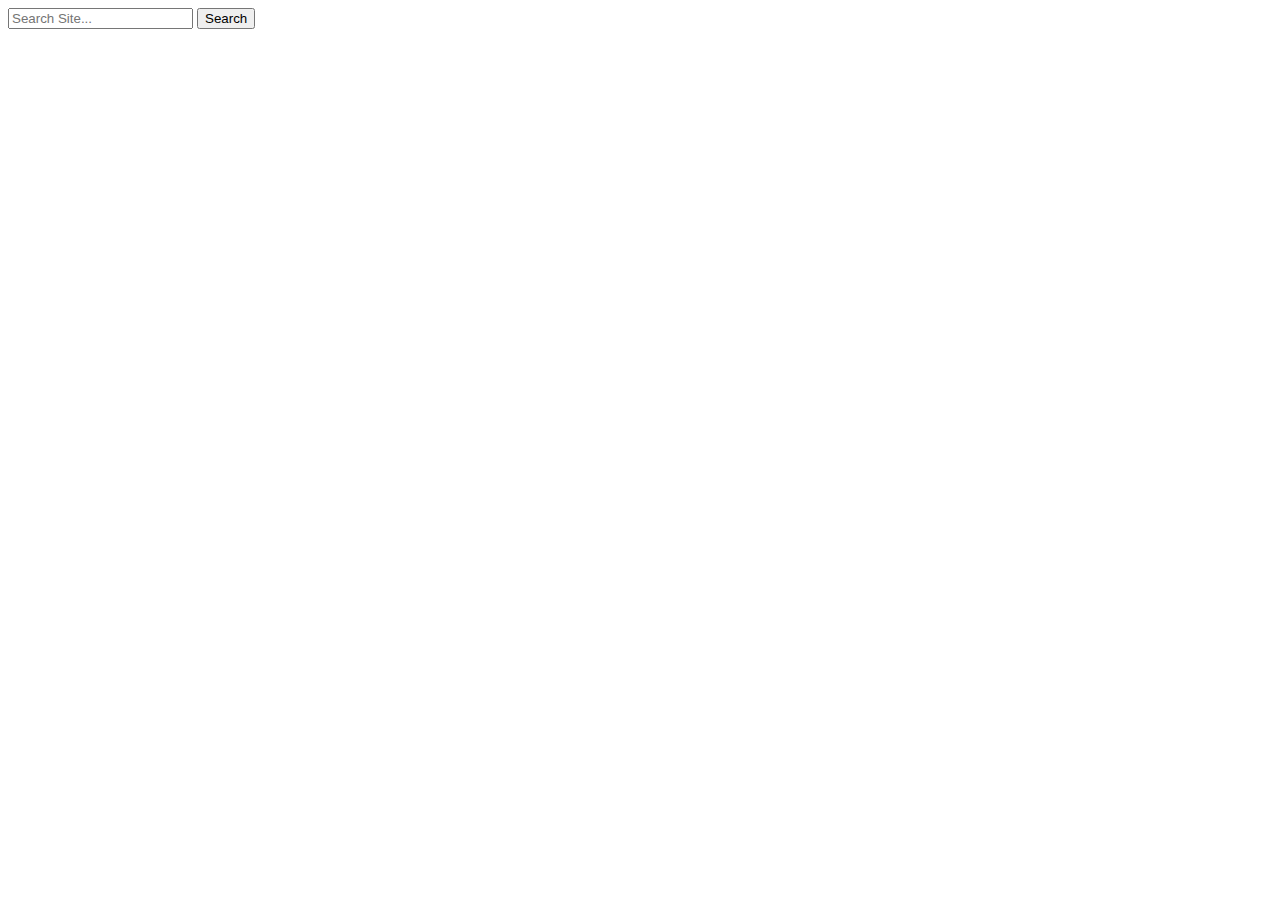
<file: artist.html>
<!DOCTYPE html>

<html>
<head>
    <title>Artists</title>
</head>

<link rel="stylesheet" type="text/css" href="home.css">

<body>
    
    
    <div class="header">
        

                <div class="search">
                    <form action="http://www.mywebsiteurl.com/search.php">
                        <input type="text" name="search" placeholder="Search Site..."/>
                        <input type="submit" value="Search"/>
                    </form>
                </div>  
             
    </div>      
    
    
    <div class="body">
        
        <div class="artists">
            
        </div>
        
    </div>
    
    
    <div class="footer">
        <div class="social">
            
        </div>
    </div>
    
<script src="artists.js"></script>


</body>
</html>
</file>
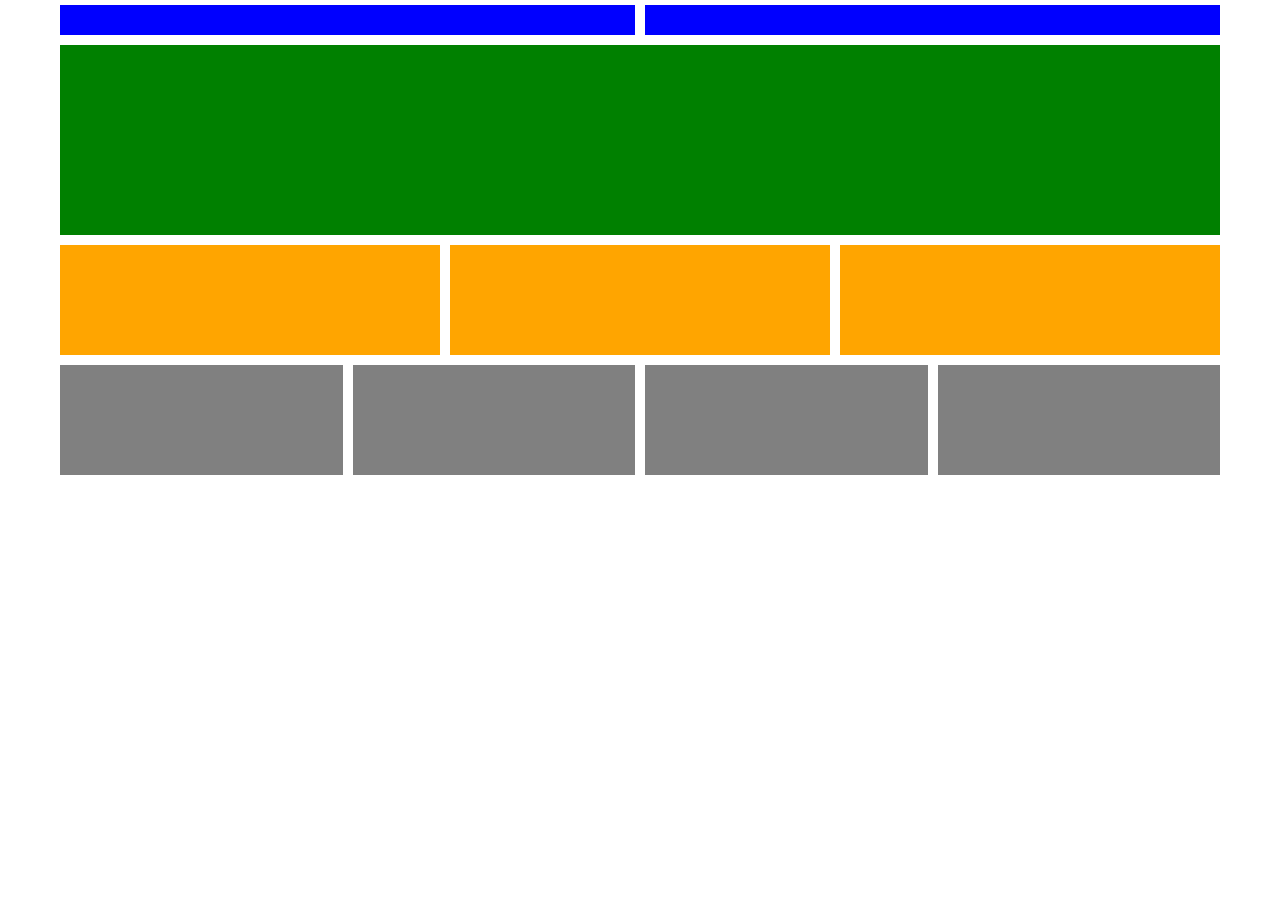
<file: layoutone.html>
<!DOCTYPE html>

<html>
<head>
    <title>Layout One</title>
<meta name="viewport" content="width=device-width, initial-scale=1"/>
<link rel="stylesheet" href="css/bootstrap.min.css"/>
<link rel="stylesheet" type="text/css" href="layoutone.css">
<script src="js/jquery-2.2.4.min.js"></script>
<script src="js/bootstrap.min.js"></script>

</head>

<body>
<div class="container">
    
    <div class="row">
        <div class="blue col-xl-6 col-lg-6 col-md-12"></div>
        <div class="blue col-xl-6 col-lg-6 col-md-12"></div>
    </div>
    <div class="row">
        <div class="green col-xl-12"></div>
    </div>
    <div class="row">
        <div class="orange col-xl-4 col-lg-4 col-md-12"></div>
        <div class="orange col-xl-4 col-lg-4 col-md-12"></div>
        <div class="orange col-xl-4 col-lg-4 col-md-12"></div>
    </div>
    <div class="row">
        <div class="grey col-xl-3 col-lg-3 col-md-6 col-md-0"></div>
        <div class="grey col-xl-3 col-lg-3 col-md-6 col-md-0"></div>
        <div class="grey col-xl-3 col-lg-3 col-md-6 col-md-0"></div>
        <div class="grey col-xl-3 col-lg-3 col-md-6 col-md-0"></div>
    </div>
</div>

</body>
</html>
</file>
<file: home.css>
* {

  /*  outline: 1px red solid;*/

}

.html { 
  background: url(img/masseybackground.png) no-repeat center center fixed; 
  -webkit-background-size: cover;
  -moz-background-size: cover;
  -o-background-size: cover;
  background-size: cover;

    outline: 1px red solid;
}

.html {
  
    overflow: hidden;
}

.body {
    overflow: hidden;
      background-color: #f5f5f5;    
}

.galleryBody {
   padding-top: 80px;
}

.gallery div {
        width:200px;     
        height:200px;    
        overflow:hidden;    
    }

.p {
        width:auto;
        height: 200px;   
    }

.l {
        width:200px;
        height: auto; 
    }
<<<<<<< HEAD

.leftHalf img {
   width: 50%;
   position: absolute;
   left: 0px;
   height: auto;
}

.rightHalf img {
   width: 50%;
   position: absolute;
   right: 0px;
   height: auto;
}

.navbar {
    background-color:#c2d6df;
    opacity:0.7;
}

#copyright {
   float
}

#social img{
    float:right;
    height: 40px;
}

#logo img {
    height: 70px;
    
}


.galleryBody {
   padding-top: 150px;
}

#gallery img {
   opacity: 1;
     -webkit-transition: opacity 0.5s;
    -o-transition: opacity 0.5s;
    -moz-transition: opacity 0.5s;
    transition: opacity 0.5s;
 
    margin-right: auto;
    margin-left: auto;
   
}

#gallery img:hover {
   opacity: 0.7;
}

.item img{
    height: auto;
    width: 100%;
    padding-top: 10px;
}

.navbar-nav {
    float:right;
}

.navbar-nav a {
    -webkit-transition: background-color 0.5s;
    -o-transition: background-color 0.5s;
    -moz-transition: background-color 0.5s;
    transition: background-color 0.5s;
    color: black;
    height: 70px;
    width: 100px;
    text-align: center;
}

.navbar-nav a:hover {
    background-color: grey;
}    


.leftHalf img {
   width: 50%;
   position: absolute;
   left: 0px;
   height: auto;
}

.rightHalf img {
   width: 50%;
   position: absolute;
   right: 0px;
   height: auto;
}

.navbar {
    background-color:#c2d6df;
    opacity:0.7;
}


#copyright {
}

#social img{
    float:right;
    height: 40px;
}

#logo img {
    height: 70px;
    float:left;
    
}


.selectors button {
    height: 50px;
    background-color: white;
    border: none;
    -webkit-transition: background-color 0.5s;
    -o-transition: background-color 0.5s;
    -moz-transition: background-color 0.5s;
    transition: background-color 0.5s;
    
}

.selectors button:hover {
    background-color: grey;
}



.info {
    -webkit-transition: visibility 0.5s, opacity 0.5s linear;
    -moz-transition: visibility 0.5s, opacity 0.5s linear;
    -o-transition: visibility 0.5s, opacity 0.5s linear;
    transition: visibility 0.5s, opacity 0.5s linear;
    opacity: 0;
    visibility: hidden;
}


.artists img {
    width: 400px;
    display: inline-block;
}

#copyright {
    float: left;
    padding-top: 10px;
}

#map {
    width: 100%;
    height: 400px;
    margin-left: auto;
    margin-right: auto;
    -webkit-filter: grayscale(50%);
    filter: grayscale(50%);
      }
</file>
<file: layoutone.css>
.blue {
background-color: blue;
border: 5px solid white;
height: 40px;

}

.green {
background-color: green;
border: 5px solid white;
height: 200px;

}

.orange {
background-color: orange;
border: 5px solid white;
height: 120px;

}

.grey {
background-color: grey;
border: 5px solid white;
height: 120px;

}


@media screen and (max-width:991px) {
    
.grey {
    display: none;
}

.green {
    height: 100px;
}

.orange {
    height: 200px;
}

}

@media screen and (max-width:1200px) {
 
.green {
    height: 150px;
}

.orange {
    height: 100px;
}
    
}
</file>
